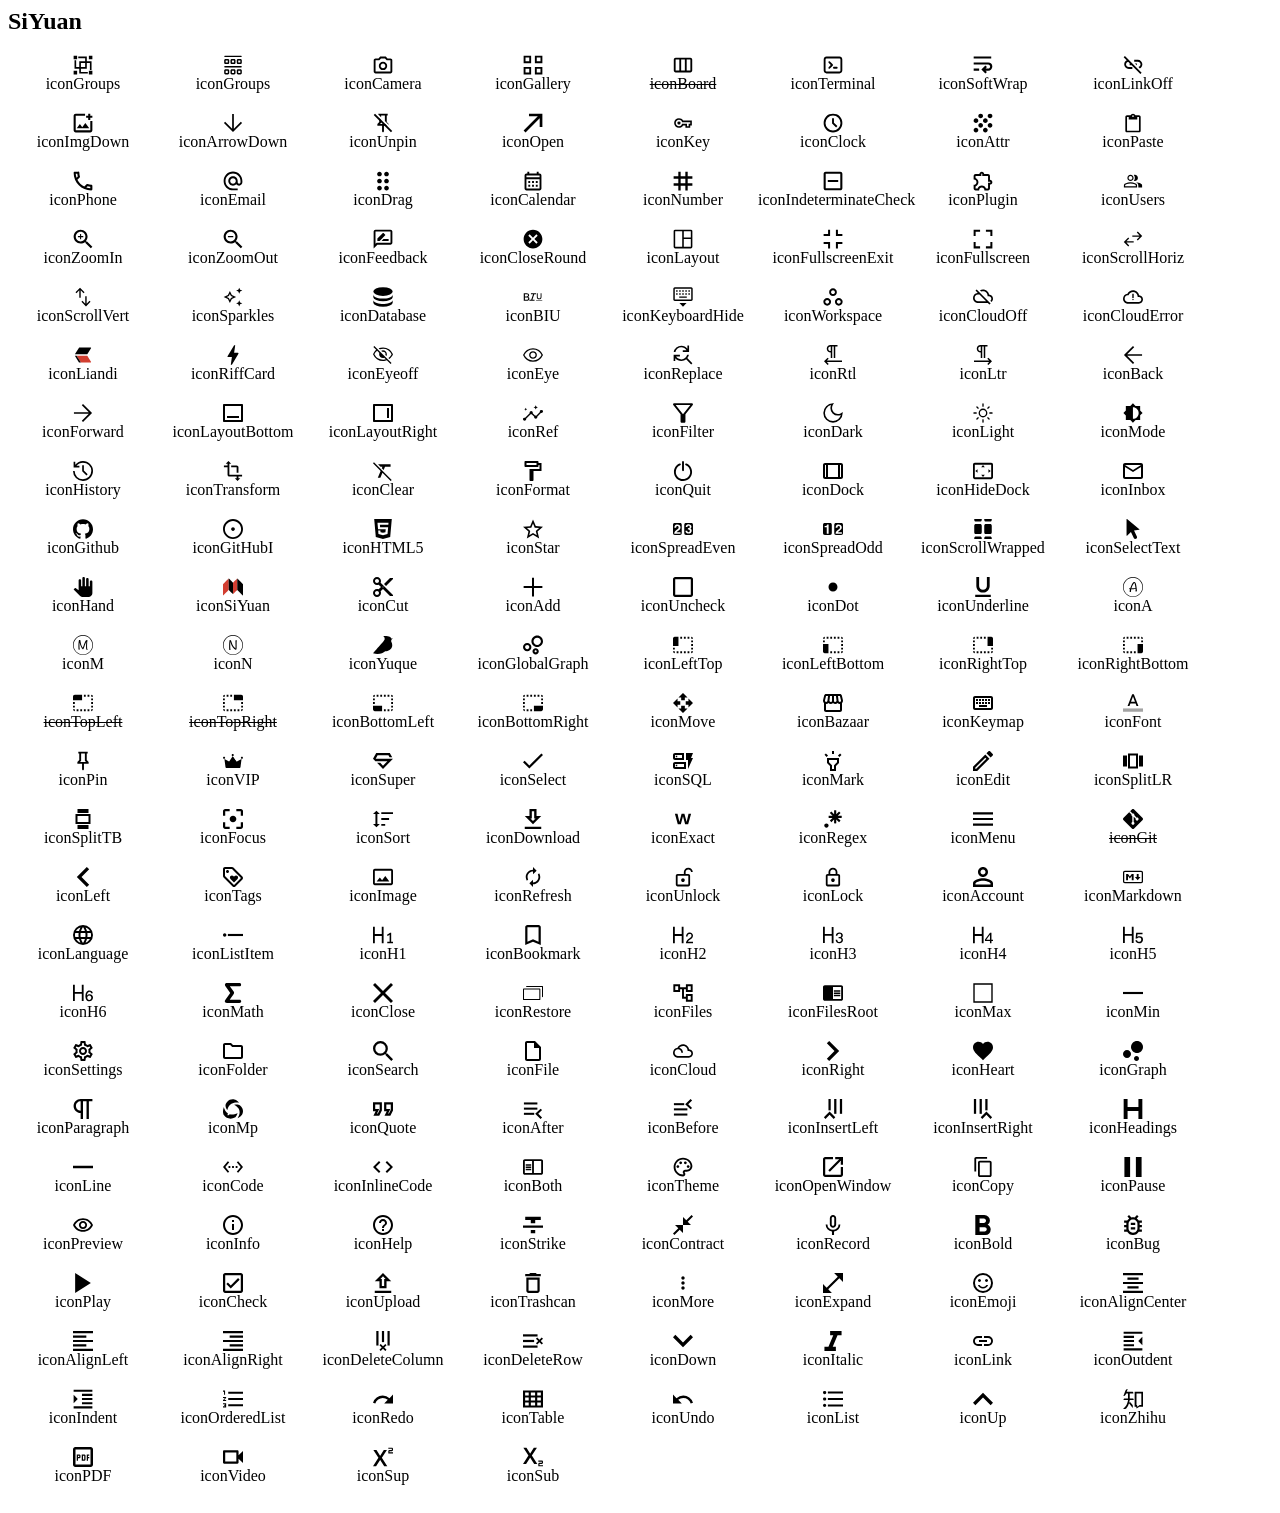
<file: archive/Notes/实验报告/appearance/icons/index.html>
<html>
<head>
    <style>
        .fn__clear > div {
            float: left;
            width: 150px;
            text-align: center;
            margin-bottom: 20px;
        }

        svg {
            display: block;
            height: 20px;
            width: 20px;
            margin: 0 auto;
        }

        .fn__clear:before, .fn__clear:after {
            display: table;
            content: "";
        }

        .fn__clear:after {
            clear: both;
        }
    </style>
</head>
<body>
<h2>SiYuan</h2>
<div class="fn__clear">
    <div>
        <svg>
            <use xlink:href="#iconInclude"></use>
        </svg>
        iconGroups
    </div>
    <div>
        <svg>
            <use xlink:href="#iconGroups"></use>
        </svg>
        iconGroups
    </div>
    <div>
        <svg>
            <use xlink:href="#iconCamera"></use>
        </svg>
        iconCamera
    </div>
    <div>
        <svg>
            <use xlink:href="#iconGallery"></use>
        </svg>
        iconGallery
    </div>
    <div>
        <svg>
            <use xlink:href="#iconBoard"></use>
        </svg>
        <del>iconBoard</del>
    </div>
    <div>
        <svg>
            <use xlink:href="#iconTerminal"></use>
        </svg>
        iconTerminal
    </div>
    <div>
        <svg>
            <use xlink:href="#iconSoftWrap"></use>
        </svg>
        iconSoftWrap
    </div>
    <div>
        <svg>
            <use xlink:href="#iconLinkOff"></use>
        </svg>
        iconLinkOff
    </div>
    <div>
        <svg>
            <use xlink:href="#iconImgDown"></use>
        </svg>
        iconImgDown
    </div>
    <div>
        <svg>
            <use xlink:href="#iconArrowDown"></use>
        </svg>
        iconArrowDown
    </div>
    <div>
        <svg>
            <use xlink:href="#iconUnpin"></use>
        </svg>
        iconUnpin
    </div>
    <div>
        <svg>
            <use xlink:href="#iconOpen"></use>
        </svg>
        iconOpen
    </div>
    <div>
        <svg>
            <use xlink:href="#iconKey"></use>
        </svg>
        iconKey
    </div>
    <div>
        <svg>
            <use xlink:href="#iconClock"></use>
        </svg>
        iconClock
    </div>
    <div>
        <svg>
            <use xlink:href="#iconAttr"></use>
        </svg>
        iconAttr
    </div>
    <div>
        <svg>
            <use xlink:href="#iconPaste"></use>
        </svg>
        iconPaste
    </div>
    <div>
        <svg>
            <use xlink:href="#iconPhone"></use>
        </svg>
        iconPhone
    </div>
    <div>
        <svg>
            <use xlink:href="#iconEmail"></use>
        </svg>
        iconEmail
    </div>
    <div>
        <svg>
            <use xlink:href="#iconDrag"></use>
        </svg>
        iconDrag
    </div>
    <div>
        <svg>
            <use xlink:href="#iconCalendar"></use>
        </svg>
        iconCalendar
    </div>
    <div>
        <svg>
            <use xlink:href="#iconNumber"></use>
        </svg>
        iconNumber
    </div>
    <div>
        <svg>
            <use xlink:href="#iconIndeterminateCheck"></use>
        </svg>
        iconIndeterminateCheck
    </div>
    <div>
        <svg>
            <use xlink:href="#iconPlugin"></use>
        </svg>
        iconPlugin
    </div>
    <div>
        <svg>
            <use xlink:href="#iconUsers"></use>
        </svg>
        iconUsers
    </div>
    <div>
        <svg>
            <use xlink:href="#iconZoomIn"></use>
        </svg>
        iconZoomIn
    </div>
    <div>
        <svg>
            <use xlink:href="#iconZoomOut"></use>
        </svg>
        iconZoomOut
    </div>
    <div>
        <svg>
            <use xlink:href="#iconFeedback"></use>
        </svg>
        iconFeedback
    </div>
    <div>
        <svg>
            <use xlink:href="#iconCloseRound"></use>
        </svg>
        iconCloseRound
    </div>
    <div>
        <svg>
            <use xlink:href="#iconLayout"></use>
        </svg>
        iconLayout
    </div>
    <div>
        <svg>
            <use xlink:href="#iconFullscreenExit"></use>
        </svg>
        iconFullscreenExit
    </div>
    <div>
        <svg>
            <use xlink:href="#iconFullscreen"></use>
        </svg>
        iconFullscreen
    </div>
    <div>
        <svg>
            <use xlink:href="#iconScrollHoriz"></use>
        </svg>
        iconScrollHoriz
    </div>
    <div>
        <svg>
            <use xlink:href="#iconScrollVert"></use>
        </svg>
        iconScrollVert
    </div>
    <div>
        <svg>
            <use xlink:href="#iconSparkles"></use>
        </svg>
        iconSparkles
    </div>
    <div>
        <svg>
            <use xlink:href="#iconDatabase"></use>
        </svg>
        iconDatabase
    </div>
    <div>
        <svg>
            <use xlink:href="#iconBIU"></use>
        </svg>
        iconBIU
    </div>
    <div>
        <svg>
            <use xlink:href="#iconKeyboardHide"></use>
        </svg>
        iconKeyboardHide
    </div>
    <div>
        <svg>
            <use xlink:href="#iconWorkspace"></use>
        </svg>
        iconWorkspace
    </div>
    <div>
        <svg>
            <use xlink:href="#iconCloudOff"></use>
        </svg>
        iconCloudOff
    </div>
    <div>
        <svg>
            <use xlink:href="#iconCloudError"></use>
        </svg>
        iconCloudError
    </div>
    <div>
        <svg>
            <use xlink:href="#iconLiandi"></use>
        </svg>
        iconLiandi
    </div>
    <div>
        <svg>
            <use xlink:href="#iconRiffCard"></use>
        </svg>
        iconRiffCard
    </div>
    <div>
        <svg>
            <use xlink:href="#iconEyeoff"></use>
        </svg>
        iconEyeoff
    </div>
    <div>
        <svg>
            <use xlink:href="#iconEye"></use>
        </svg>
        iconEye
    </div>
    <div>
        <svg>
            <use xlink:href="#iconReplace"></use>
        </svg>
        iconReplace
    </div>
    <div>
        <svg>
            <use xlink:href="#iconRtl"></use>
        </svg>
        iconRtl
    </div>
    <div>
        <svg>
            <use xlink:href="#iconLtr"></use>
        </svg>
        iconLtr
    </div>
    <div>
        <svg>
            <use xlink:href="#iconBack"></use>
        </svg>
        iconBack
    </div>
    <div>
        <svg>
            <use xlink:href="#iconForward"></use>
        </svg>
        iconForward
    </div>
    <div>
        <svg>
            <use xlink:href="#iconLayoutBottom"></use>
        </svg>
        iconLayoutBottom
    </div>
    <div>
        <svg>
            <use xlink:href="#iconLayoutRight"></use>
        </svg>
        iconLayoutRight
    </div>
    <div>
        <svg>
            <use xlink:href="#iconRef"></use>
        </svg>
        iconRef
    </div>
    <div>
        <svg>
            <use xlink:href="#iconFilter"></use>
        </svg>
        iconFilter
    </div>
    <div>
        <svg>
            <use xlink:href="#iconDark"></use>
        </svg>
        iconDark
    </div>
    <div>
        <svg>
            <use xlink:href="#iconLight"></use>
        </svg>
        iconLight
    </div>
    <div>
        <svg>
            <use xlink:href="#iconMode"></use>
        </svg>
        iconMode
    </div>
    <div>
        <svg>
            <use xlink:href="#iconHistory"></use>
        </svg>
        iconHistory
    </div>
    <div>
        <svg>
            <use xlink:href="#iconTransform"></use>
        </svg>
        iconTransform
    </div>
    <div>
        <svg>
            <use xlink:href="#iconClear"></use>
        </svg>
        iconClear
    </div>
    <div>
        <svg>
            <use xlink:href="#iconFormat"></use>
        </svg>
        iconFormat
    </div>
    <div>
        <svg>
            <use xlink:href="#iconQuit"></use>
        </svg>
        iconQuit
    </div>
    <div>
        <svg>
            <use xlink:href="#iconDock"></use>
        </svg>
        iconDock
    </div>
    <div>
        <svg>
            <use xlink:href="#iconHideDock"></use>
        </svg>
        iconHideDock
    </div>
    <div>
        <svg>
            <use xlink:href="#iconInbox"></use>
        </svg>
        iconInbox
    </div>
    <div>
        <svg>
            <use xlink:href="#iconGithub"></use>
        </svg>
        iconGithub
    </div>
    <div>
        <svg>
            <use xlink:href="#iconGitHubI"></use>
        </svg>
        iconGitHubI
    </div>
    <div>
        <svg>
            <use xlink:href="#iconHTML5"></use>
        </svg>
        iconHTML5
    </div>
    <div>
        <svg>
            <use xlink:href="#iconStar"></use>
        </svg>
        iconStar
    </div>
    <div>
        <svg>
            <use xlink:href="#iconSpreadEven"></use>
        </svg>
        iconSpreadEven
    </div>
    <div>
        <svg>
            <use xlink:href="#iconSpreadOdd"></use>
        </svg>
        iconSpreadOdd
    </div>
    <div>
        <svg>
            <use xlink:href="#iconScrollWrapped"></use>
        </svg>
        iconScrollWrapped
    </div>
    <div>
        <svg>
            <use xlink:href="#iconSelectText"></use>
        </svg>
        iconSelectText
    </div>
    <div>
        <svg>
            <use xlink:href="#iconHand"></use>
        </svg>
        iconHand
    </div>
    <div>
        <svg>
            <use xlink:href="#iconSiYuan"></use>
        </svg>
        iconSiYuan
    </div>
    <div>
        <svg>
            <use xlink:href="#iconCut"></use>
        </svg>
        iconCut
    </div>
    <div>
        <svg>
            <use xlink:href="#iconAdd"></use>
        </svg>
        iconAdd
    </div>
    <div>
        <svg>
            <use xlink:href="#iconUncheck"></use>
        </svg>
        iconUncheck
    </div>
    <div>
        <svg>
            <use xlink:href="#iconDot"></use>
        </svg>
        iconDot
    </div>
    <div>
        <svg>
            <use xlink:href="#iconUnderline"></use>
        </svg>
        iconUnderline
    </div>
    <div>
        <svg>
            <use xlink:href="#iconA"></use>
        </svg>
        iconA
    </div>
    <div>
        <svg>
            <use xlink:href="#iconM"></use>
        </svg>
        iconM
    </div>
    <div>
        <svg>
            <use xlink:href="#iconN"></use>
        </svg>
        iconN
    </div>
    <div>
        <svg>
            <use xlink:href="#iconYuque"></use>
        </svg>
        iconYuque
    </div>
    <div>
        <svg>
            <use xlink:href="#iconGlobalGraph"></use>
        </svg>
        iconGlobalGraph
    </div>
    <div>
        <svg>
            <use xlink:href="#iconLeftTop"></use>
        </svg>
        iconLeftTop
    </div>
    <div>
        <svg>
            <use xlink:href="#iconLeftBottom"></use>
        </svg>
        iconLeftBottom
    </div>
    <div>
        <svg>
            <use xlink:href="#iconRightTop"></use>
        </svg>
        iconRightTop
    </div>
    <div>
        <svg>
            <use xlink:href="#iconRightBottom"></use>
        </svg>
        iconRightBottom
    </div>
    <div>
        <svg>
            <use xlink:href="#iconTopLeft"></use>
        </svg>
        <del>iconTopLeft</del>
    </div>
    <div>
        <svg>
            <use xlink:href="#iconTopRight"></use>
        </svg>
        <del>iconTopRight</del>
    </div>
    <div>
        <svg>
            <use xlink:href="#iconBottomLeft"></use>
        </svg>
        iconBottomLeft
    </div>
    <div>
        <svg>
            <use xlink:href="#iconBottomRight"></use>
        </svg>
        iconBottomRight
    </div>
    <div>
        <svg>
            <use xlink:href="#iconMove"></use>
        </svg>
        iconMove
    </div>
    <div>
        <svg>
            <use xlink:href="#iconBazaar"></use>
        </svg>
        iconBazaar
    </div>
    <div>
        <svg>
            <use xlink:href="#iconKeymap"></use>
        </svg>
        iconKeymap
    </div>
    <div>
        <svg>
            <use xlink:href="#iconFont"></use>
        </svg>
        iconFont
    </div>
    <div>
        <svg>
            <use xlink:href="#iconPin"></use>
        </svg>
        iconPin
    </div>
    <div>
        <svg>
            <use xlink:href="#iconVIP"></use>
        </svg>
        iconVIP
    </div>
    <div>
        <svg>
            <use xlink:href="#iconSuper"></use>
        </svg>
        iconSuper
    </div>
    <div>
        <svg>
            <use xlink:href="#iconSelect"></use>
        </svg>
        iconSelect
    </div>
    <div>
        <svg>
            <use xlink:href="#iconSQL"></use>
        </svg>
        iconSQL
    </div>
    <div>
        <svg>
            <use xlink:href="#iconMark"></use>
        </svg>
        iconMark
    </div>
    <div>
        <svg>
            <use xlink:href="#iconEdit"></use>
        </svg>
        iconEdit
    </div>
    <div>
        <svg>
            <use xlink:href="#iconSplitLR"></use>
        </svg>
        iconSplitLR
    </div>
    <div>
        <svg>
            <use xlink:href="#iconSplitTB"></use>
        </svg>
        iconSplitTB
    </div>
    <div>
        <svg>
            <use xlink:href="#iconFocus"></use>
        </svg>
        iconFocus
    </div>
    <div>
        <svg>
            <use xlink:href="#iconSort"></use>
        </svg>
        iconSort
    </div>
    <div>
        <svg>
            <use xlink:href="#iconDownload"></use>
        </svg>
        iconDownload
    </div>
    <div>
        <svg>
            <use xlink:href="#iconExact"></use>
        </svg>
        iconExact
    </div>
    <div>
        <svg>
            <use xlink:href="#iconRegex"></use>
        </svg>
        iconRegex
    </div>
    <div>
        <svg>
            <use xlink:href="#iconMenu"></use>
        </svg>
        iconMenu
    </div>
    <div>
        <svg>
            <use xlink:href="#iconGit"></use>
        </svg>
        <del>iconGit</del>
    </div>
    <div>
        <svg>
            <use xlink:href="#iconLeft"></use>
        </svg>
        iconLeft
    </div>
    <div>
        <svg>
            <use xlink:href="#iconTags"></use>
        </svg>
        iconTags
    </div>
    <div>
        <svg>
            <use xlink:href="#iconImage"></use>
        </svg>
        iconImage
    </div>
    <div>
        <svg>
            <use xlink:href="#iconRefresh"></use>
        </svg>
        iconRefresh
    </div>
    <div>
        <svg>
            <use xlink:href="#iconUnlock"></use>
        </svg>
        iconUnlock
    </div>
    <div>
        <svg>
            <use xlink:href="#iconLock"></use>
        </svg>
        iconLock
    </div>
    <div>
        <svg>
            <use xlink:href="#iconAccount"></use>
        </svg>
        iconAccount
    </div>
    <div>
        <svg>
            <use xlink:href="#iconMarkdown"></use>
        </svg>
        iconMarkdown
    </div>
    <div>
        <svg>
            <use xlink:href="#iconLanguage"></use>
        </svg>
        iconLanguage
    </div>
    <div>
        <svg>
            <use xlink:href="#iconListItem"></use>
        </svg>
        iconListItem
    </div>
    <div>
        <svg>
            <use xlink:href="#iconH1"></use>
        </svg>
        iconH1
    </div>
    <div>
        <svg>
            <use xlink:href="#iconBookmark"></use>
        </svg>
        iconBookmark
    </div>
    <div>
        <svg>
            <use xlink:href="#iconH2"></use>
        </svg>
        iconH2
    </div>
    <div>
        <svg>
            <use xlink:href="#iconH3"></use>
        </svg>
        iconH3
    </div>
    <div>
        <svg>
            <use xlink:href="#iconH4"></use>
        </svg>
        iconH4
    </div>
    <div>
        <svg>
            <use xlink:href="#iconH5"></use>
        </svg>
        iconH5
    </div>
    <div>
        <svg>
            <use xlink:href="#iconH6"></use>
        </svg>
        iconH6
    </div>
    <div>
        <svg>
            <use xlink:href="#iconMath"></use>
        </svg>
        iconMath
    </div>
    <div>
        <svg>
            <use xlink:href="#iconClose"></use>
        </svg>
        iconClose
    </div>
    <div>
        <svg>
            <use xlink:href="#iconRestore"></use>
        </svg>
        iconRestore
    </div>
    <div>
        <svg>
            <use xlink:href="#iconFiles"></use>
        </svg>
        iconFiles
    </div>
    <div>
        <svg>
            <use xlink:href="#iconFilesRoot"></use>
        </svg>
        iconFilesRoot
    </div>
    <div>
        <svg>
            <use xlink:href="#iconMax"></use>
        </svg>
        iconMax
    </div>
    <div>
        <svg>
            <use xlink:href="#iconMin"></use>
        </svg>
        iconMin
    </div>
    <div>
        <svg>
            <use xlink:href="#iconSettings"></use>
        </svg>
        iconSettings
    </div>
    <div>
        <svg>
            <use xlink:href="#iconFolder"></use>
        </svg>
        iconFolder
    </div>
    <div>
        <svg>
            <use xlink:href="#iconSearch"></use>
        </svg>
        iconSearch
    </div>
    <div>
        <svg>
            <use xlink:href="#iconFile"></use>
        </svg>
        iconFile
    </div>
    <div>
        <svg>
            <use xlink:href="#iconCloud"></use>
        </svg>
        iconCloud
    </div>
    <div>
        <svg>
            <use xlink:href="#iconRight"></use>
        </svg>
        iconRight
    </div>
    <div>
        <svg>
            <use xlink:href="#iconHeart"></use>
        </svg>
        iconHeart
    </div>
    <div>
        <svg>
            <use xlink:href="#iconGraph"></use>
        </svg>
        iconGraph
    </div>
    <div>
        <svg>
            <use xlink:href="#iconParagraph"></use>
        </svg>
        iconParagraph
    </div>
    <div>
        <svg>
            <use xlink:href="#iconMp"></use>
        </svg>
        iconMp
    </div>
    <div>
        <svg>
            <use xlink:href="#iconQuote"></use>
        </svg>
        iconQuote
    </div>
    <div>
        <svg>
            <use xlink:href="#iconAfter"></use>
        </svg>
        iconAfter
    </div>
    <div>
        <svg>
            <use xlink:href="#iconBefore"></use>
        </svg>
        iconBefore
    </div>
    <div>
        <svg>
            <use xlink:href="#iconInsertLeft"></use>
        </svg>
        iconInsertLeft
    </div>
    <div>
        <svg>
            <use xlink:href="#iconInsertRight"></use>
        </svg>
        iconInsertRight
    </div>
    <div>
        <svg>
            <use xlink:href="#iconHeadings"></use>
        </svg>
        iconHeadings
    </div>
    <div>
        <svg>
            <use xlink:href="#iconLine"></use>
        </svg>
        iconLine
    </div>
    <div>
        <svg>
            <use xlink:href="#iconCode"></use>
        </svg>
        iconCode
    </div>
    <div>
        <svg>
            <use xlink:href="#iconInlineCode"></use>
        </svg>
        iconInlineCode
    </div>
    <div>
        <svg>
            <use xlink:href="#iconBoth"></use>
        </svg>
        iconBoth
    </div>
    <div>
        <svg>
            <use xlink:href="#iconTheme"></use>
        </svg>
        iconTheme
    </div>
    <div>
        <svg>
            <use xlink:href="#iconOpenWindow"></use>
        </svg>
        iconOpenWindow
    </div>
    <div>
        <svg>
            <use xlink:href="#iconCopy"></use>
        </svg>
        iconCopy
    </div>
    <div>
        <svg>
            <use xlink:href="#iconPause"></use>
        </svg>
        iconPause
    </div>
    <div>
        <svg>
            <use xlink:href="#iconPreview"></use>
        </svg>
        iconPreview
    </div>
    <div>
        <svg>
            <use xlink:href="#iconInfo"></use>
        </svg>
        iconInfo
    </div>
    <div>
        <svg>
            <use xlink:href="#iconHelp"></use>
        </svg>
        iconHelp
    </div>
    <div>
        <svg>
            <use xlink:href="#iconStrike"></use>
        </svg>
        iconStrike
    </div>
    <div>
        <svg>
            <use xlink:href="#iconContract"></use>
        </svg>
        iconContract
    </div>
    <div>
        <svg>
            <use xlink:href="#iconRecord"></use>
        </svg>
        iconRecord
    </div>
    <div>
        <svg>
            <use xlink:href="#iconBold"></use>
        </svg>
        iconBold
    </div>
    <div>
        <svg>
            <use xlink:href="#iconBug"></use>
        </svg>
        iconBug
    </div>
    <div>
        <svg>
            <use xlink:href="#iconPlay"></use>
        </svg>
        iconPlay
    </div>
    <div>
        <svg>
            <use xlink:href="#iconCheck"></use>
        </svg>
        iconCheck
    </div>
    <div>
        <svg>
            <use xlink:href="#iconUpload"></use>
        </svg>
        iconUpload
    </div>
    <div>
        <svg>
            <use xlink:href="#iconTrashcan"></use>
        </svg>
        iconTrashcan
    </div>
    <div>
        <svg>
            <use xlink:href="#iconMore"></use>
        </svg>
        iconMore
    </div>
    <div>
        <svg>
            <use xlink:href="#iconExpand"></use>
        </svg>
        iconExpand
    </div>
    <div>
        <svg>
            <use xlink:href="#iconEmoji"></use>
        </svg>
        iconEmoji
    </div>
    <div>
        <svg>
            <use xlink:href="#iconAlignCenter"></use>
        </svg>
        iconAlignCenter
    </div>
    <div>
        <svg>
            <use xlink:href="#iconAlignLeft"></use>
        </svg>
        iconAlignLeft
    </div>
    <div>
        <svg>
            <use xlink:href="#iconAlignRight"></use>
        </svg>
        iconAlignRight
    </div>
    <div>
        <svg>
            <use xlink:href="#iconDeleteColumn"></use>
        </svg>
        iconDeleteColumn
    </div>
    <div>
        <svg>
            <use xlink:href="#iconDeleteRow"></use>
        </svg>
        iconDeleteRow
    </div>
    <div>
        <svg>
            <use xlink:href="#iconDown"></use>
        </svg>
        iconDown
    </div>
    <div>
        <svg>
            <use xlink:href="#iconItalic"></use>
        </svg>
        iconItalic
    </div>
    <div>
        <svg>
            <use xlink:href="#iconLink"></use>
        </svg>
        iconLink
    </div>
    <div>
        <svg>
            <use xlink:href="#iconOutdent"></use>
        </svg>
        iconOutdent
    </div>
    <div>
        <svg>
            <use xlink:href="#iconIndent"></use>
        </svg>
        iconIndent
    </div>
    <div>
        <svg>
            <use xlink:href="#iconOrderedList"></use>
        </svg>
        iconOrderedList
    </div>
    <div>
        <svg>
            <use xlink:href="#iconRedo"></use>
        </svg>
        iconRedo
    </div>
    <div>
        <svg>
            <use xlink:href="#iconTable"></use>
        </svg>
        iconTable
    </div>
    <div>
        <svg>
            <use xlink:href="#iconUndo"></use>
        </svg>
        iconUndo
    </div>
    <div>
        <svg>
            <use xlink:href="#iconList"></use>
        </svg>
        iconList
    </div>
    <div>
        <svg>
            <use xlink:href="#iconUp"></use>
        </svg>
        iconUp
    </div>
    <div>
        <svg>
            <use xlink:href="#iconZhihu"></use>
        </svg>
        iconZhihu
    </div>
    <div>
        <svg>
            <use xlink:href="#iconPDF"></use>
        </svg>
        iconPDF
    </div>
    <div>
        <svg>
            <use xlink:href="#iconVideo"></use>
        </svg>
        iconVideo
    </div>
    <div>
        <svg>
            <use xlink:href="#iconSup"></use>
        </svg>
        iconSup
    </div>
    <div>
        <svg>
            <use xlink:href="#iconSub"></use>
        </svg>
        iconSub
    </div>
</div>
<script src="material/icon.js"></script>
</body>
</html>
</file>
